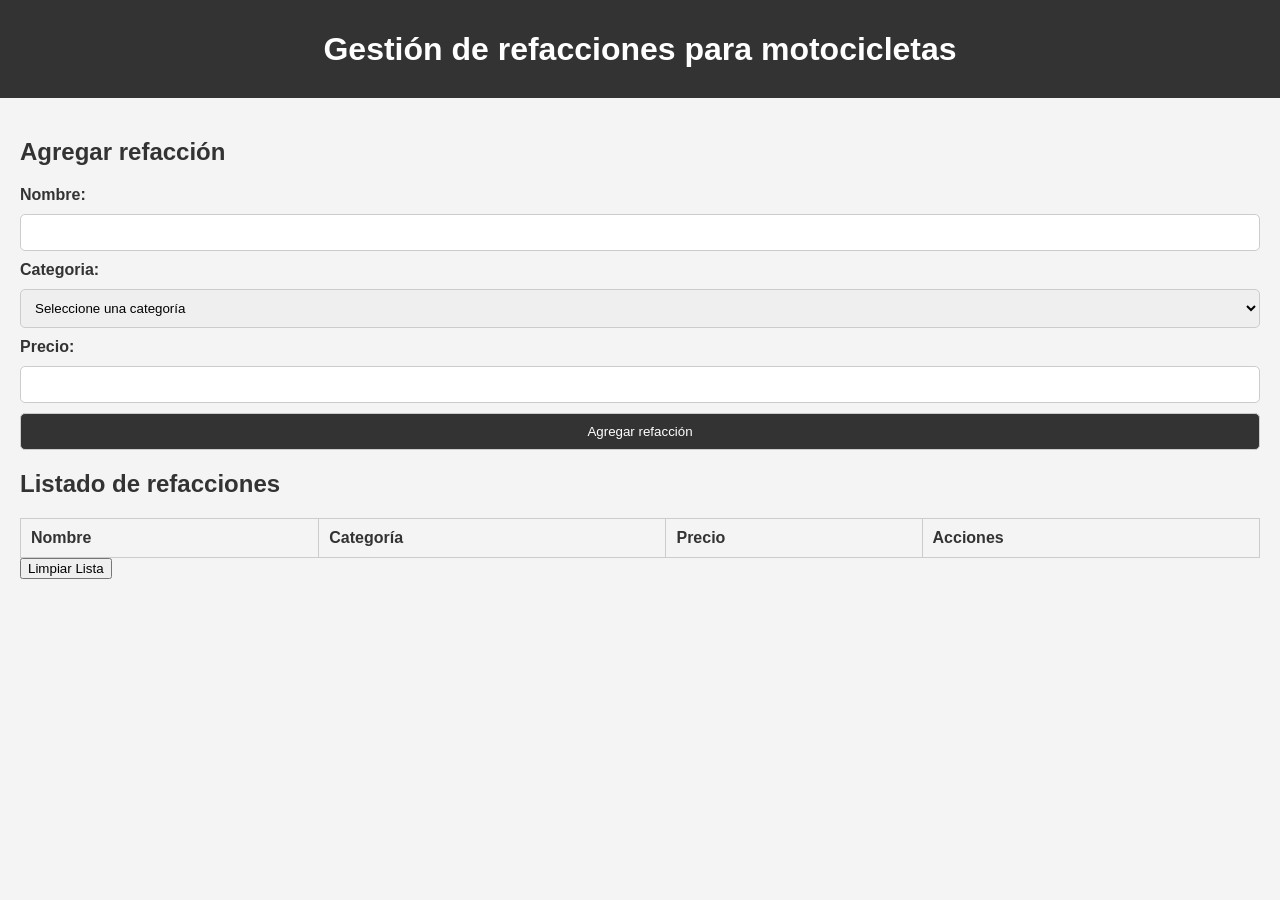
<file: pages/practica2.html>
<!DOCTYPE html>
<html lang="en">
<head>
    <meta charset="UTF-8">
    <meta name="viewport" content="width=device-width, initial-scale=1.0">
    <title>Gestión de refacciones</title>
    <link rel="stylesheet" href="../css/styles.css">
</head>
<body>
    <header>
        <h1>Gestión de refacciones para motocicletas</h1>
    </header>
    <main>
        <section class="form-section">
            <h2>Agregar refacción</h2>
            <form id="refaccion-form">
                <label for="nombre">Nombre:</label>
                <input type="text" id="nombre" name="nombre" required>
                <label for="categoria">Categoria:</label>
                <select id="categoria" name="categoria" required>
                    <option value="">Seleccione una categoría</option>
                    <option value="Motor">Motor</option>
                    <option value="Transmision">Transmisión</option>
                    <option value="Frenos">Frenos</option>
                </select>        
                <label for="precio">Precio:</label>
                <input type="number" id="precio" name="precio" required>
                <button type="submit">Agregar refacción</button>
            </form>
        </section>
        <section class="list-section">
            <h2>Listado de refacciones</h2>
            <table id="refacciones-table">
                <thead>
                    <tr>
                        <th>Nombre</th>
                        <th>Categoría</th>
                        <th>Precio</th>
                        <th>Acciones</th>
                    </tr>
                </thead>
                <tbody id="refacciones-tbody"></tbody>
            </table>
            <button id="reset-btn">Limpiar Lista</button>
            <!--Modal-->
            <div id="updateModal" class="modal" style="display: none;">
                <div class="modal-content">
                    <span id="close-modal" class="close">&times;</span>
                    <h2>Editar refacción</h2>
                    <form id="updateRefaccion-form">
                        <label for="update-nombre">Nombre:</label>
                        <input type="text" id="update-nombre" name="update-nombre" required>
                        <label for="update-categoria">Categoria:</label>
                        <select id="update-categoria" name="update-categoria" required>
                            <option value="">Seleccione una categoría</option>
                            <option value="Motor">Motor</option>
                            <option value="Transmision">Transmisión</option>
                            <option value="Frenos">Frenos</option>
                        </select>        
                        <label for="update-precio">Precio:</label>
                        <input type="number" id="update-precio" name="update-precio" required>
                        <button type="submit">Guardar cambios</button>
                    </form>
                </div>
            </div>        
        </section>
    </main>
    <script src="../js/practica2.js"></script>
</body>
</html>
</file>
<file: css/styles.css>
body {
  font-family: Arial, sans-serif;
  margin: 0;
  padding: 0;
  background-color: #f4f4f4;
  color: #333;
}

header {
  background-color: #333;
  color: white;
  padding: 10px 20px;
  text-align: center;
}

main {
  padding: 20px;
}

h1, h2 {
  margin-bottom: 20px;
}

form {
  display: flex;
  flex-direction: column;
  gap: 10px;
}

form label {
  font-weight: bold;
}

form input, form select, form button {
  padding: 10px;
  border: 1px solid #ccc;
  border-radius: 5px;
}

form button {
  background-color: #333;
  color: white;
  cursor: pointer;
}

form button:hover {
  background-color: #555;
}

table {
  width: 100%;
  border-collapse: collapse;
  margin-top: 20px;
}

table th, table td {
  border: 1px solid #ccc;
  padding: 10px;
  text-align: left;
}

table th {
  background-color: #f4f4f4;
}

.actions button {
  margin-right: 5px;
  padding: 5px 10px;
  border: none;
  background-color: #333;
  color: white;
  cursor: pointer;
  border-radius: 3px;
}

.actions button:hover {
  background-color: #555;
}

/* Estilo para el modal */
.modal {
  display: none; /* Oculto por defecto */
  position: fixed;
  z-index: 1000;
  left: 0;
  top: 0;
  width: 100%;
  height: 100%;
  overflow: auto;
  background-color: rgba(0, 0, 0, 0.4); /* Fondo semi-transparente */
}

.modal-content {
  background-color: #fff;
  margin: 10% auto; /* Centrado vertical */
  padding: 20px;
  border-radius: 8px;
  width: 80%; /* Ancho del modal */
  max-width: 500px; /* Máximo ancho */
  box-shadow: 0 4px 8px rgba(0, 0, 0, 0.2);
  animation: fadeIn 0.3s; /* Animación al mostrar */
}

/* Estilo del botón para cerrar el modal */
.close {
  color: #aaa;
  float: right;
  font-size: 28px;
  font-weight: bold;
  cursor: pointer;
}

.close:hover,
.close:focus {
  color: black;
  text-decoration: none;
}

@keyframes fadeIn {
  from {
      opacity: 0;
  }
  to {
      opacity: 1;
  }
}
</file>
